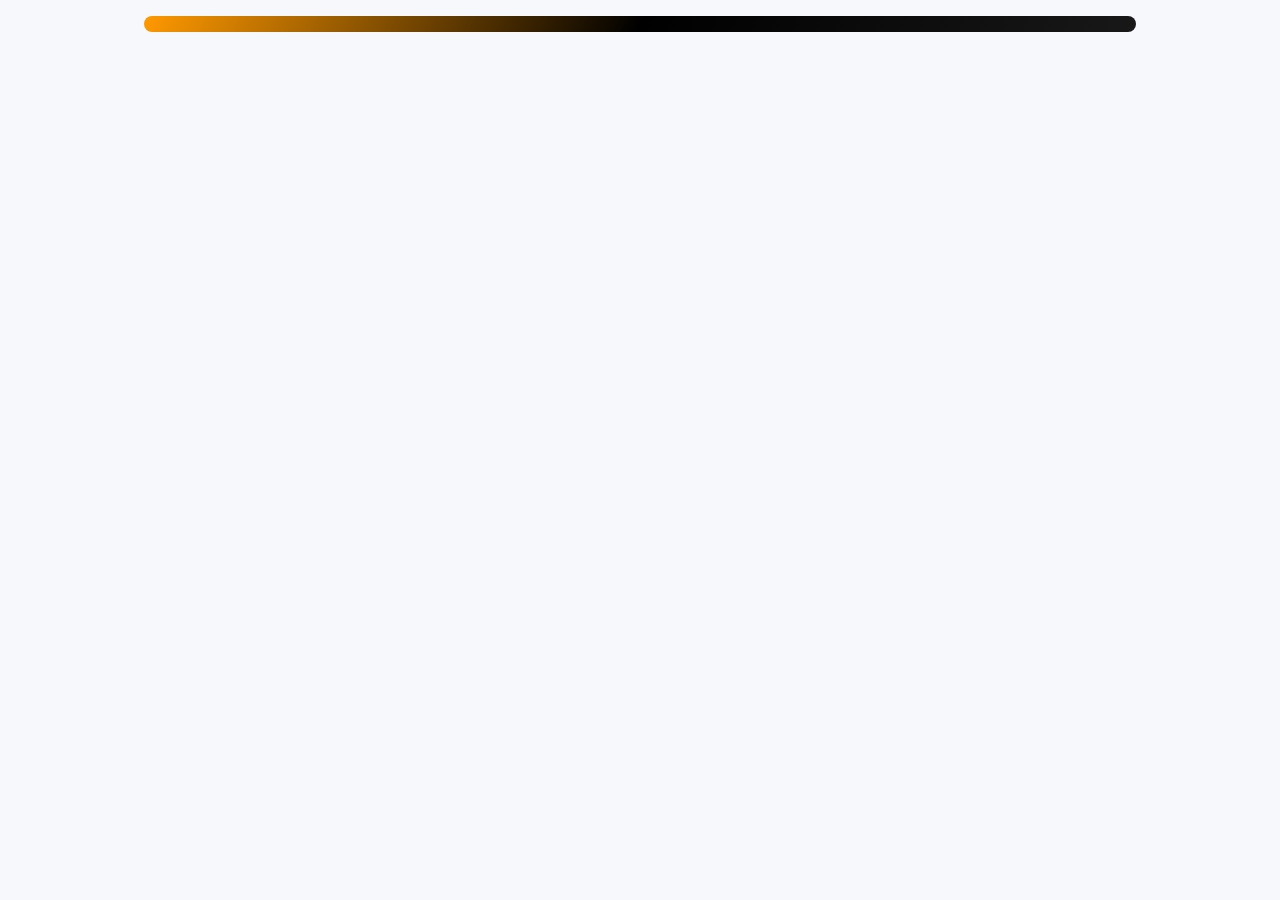
<file: pokemon.html>
<!DOCTYPE html>
<html lang="pt-BR">
    <!-- CREATED BY JULIANA NORGINI - GITHUB jnorgini (https://github.com/jnorgini) -->
    <head>
        <meta charset="UTF-8"/>
        <meta name="author" content="jnorgini"/>
        <meta http-equiv="X-UA-Compatible" content="IE=edge"/>
        <meta name="viewport" content="width=device-width, initial-scale=1.0"/>
        <link rel="icon" type="image/png" href="assets/img/favicon/favicon-16x16.png" sizes="16x16"/>
        <title>Pokedex</title>
        <link rel="stylesheet" href="assets/css/normalize.min.css" integrity="sha512-NhSC1YmyruXifcj/KFRWoC561YpHpc5Jtzgvbuzx5VozKpWvQ+4nXhPdFgmx8xqexRcpAglTj9sIBWINXa8x5w==" crossorigin="anonymous" referrerpolicy="no-referrer"/>
        <link rel="preconnect" href="https://fonts.googleapis.com"/>
        <link rel="preconnect" href="https://fonts.gstatic.com" crossorigin/>
        <link href="assets/css/font/css/font-style.css" rel="stylesheet"/>
        <link rel="stylesheet" href="https://cdnjs.cloudflare.com/ajax/libs/font-awesome/6.2.0/css/all.min.css"/>
        <link rel="stylesheet" href="assets/css/global.css"/>
        <link rel="stylesheet" href="assets/css/pokemon.css"/>
    </head>
    <body>
        <main>
            <section class="content">
                <div id="pokemonDesc" class="pokemons"></div>
            </section>
        </main>
        <script src="assets/js/pokemon.js"></script>
    </body>
</html>
</file>
<file: assets/css/font/css/font-style.css>
@font-face {
    font-family: "Roboto";
    font-style: normal;
    font-weight: 100;
    font-display: swap;
    src: url(https://fonts.gstatic.com/s/roboto/v30/KFOkCnqEu92Fr1MmgVxFIzIFKw.woff2) format("woff2");
    unicode-range: U+0460-052F, U+1C80-1C88, U+20B4, U+2DE0-2DFF, U+A640-A69F, U+FE2E-FE2F;
  }
  /* cyrillic */
  @font-face {
    font-family: "Roboto";
    font-style: normal;
    font-weight: 100;
    font-display: swap;
    src: url(https://fonts.gstatic.com/s/roboto/v30/KFOkCnqEu92Fr1MmgVxMIzIFKw.woff2) format("woff2");
    unicode-range: U+0301, U+0400-045F, U+0490-0491, U+04B0-04B1, U+2116;
  }
  /* greek-ext */
  @font-face {
    font-family: "Roboto";
    font-style: normal;
    font-weight: 100;
    font-display: swap;
    src: url(https://fonts.gstatic.com/s/roboto/v30/KFOkCnqEu92Fr1MmgVxEIzIFKw.woff2) format("woff2");
    unicode-range: U+1F00-1FFF;
  }
  /* greek */
  @font-face {
    font-family: "Roboto";
    font-style: normal;
    font-weight: 100;
    font-display: swap;
    src: url(https://fonts.gstatic.com/s/roboto/v30/KFOkCnqEu92Fr1MmgVxLIzIFKw.woff2) format("woff2");
    unicode-range: U+0370-03FF;
  }
  /* vietnamese */
  @font-face {
    font-family: "Roboto";
    font-style: normal;
    font-weight: 100;
    font-display: swap;
    src: url(https://fonts.gstatic.com/s/roboto/v30/KFOkCnqEu92Fr1MmgVxHIzIFKw.woff2) format("woff2");
    unicode-range: U+0102-0103, U+0110-0111, U+0128-0129, U+0168-0169, U+01A0-01A1, U+01AF-01B0, U+1EA0-1EF9, U+20AB;
  }
  /* latin-ext */
  @font-face {
    font-family: "Roboto";
    font-style: normal;
    font-weight: 100;
    font-display: swap;
    src: url(https://fonts.gstatic.com/s/roboto/v30/KFOkCnqEu92Fr1MmgVxGIzIFKw.woff2) format("woff2");
    unicode-range: U+0100-024F, U+0259, U+1E00-1EFF, U+2020, U+20A0-20AB, U+20AD-20CF, U+2113, U+2C60-2C7F, U+A720-A7FF;
  }
  /* latin */
  @font-face {
    font-family: "Roboto";
    font-style: normal;
    font-weight: 100;
    font-display: swap;
    src: url(https://fonts.gstatic.com/s/roboto/v30/KFOkCnqEu92Fr1MmgVxIIzI.woff2) format("woff2");
    unicode-range: U+0000-00FF, U+0131, U+0152-0153, U+02BB-02BC, U+02C6, U+02DA, U+02DC, U+2000-206F, U+2074, U+20AC, U+2122, U+2191, U+2193, U+2212, U+2215, U+FEFF, U+FFFD;
  }
  /* cyrillic-ext */
  @font-face {
    font-family: "Roboto";
    font-style: normal;
    font-weight: 300;
    font-display: swap;
    src: url(https://fonts.gstatic.com/s/roboto/v30/KFOlCnqEu92Fr1MmSU5fCRc4EsA.woff2) format("woff2");
    unicode-range: U+0460-052F, U+1C80-1C88, U+20B4, U+2DE0-2DFF, U+A640-A69F, U+FE2E-FE2F;
  }
  /* cyrillic */
  @font-face {
    font-family: "Roboto";
    font-style: normal;
    font-weight: 300;
    font-display: swap;
    src: url(https://fonts.gstatic.com/s/roboto/v30/KFOlCnqEu92Fr1MmSU5fABc4EsA.woff2) format("woff2");
    unicode-range: U+0301, U+0400-045F, U+0490-0491, U+04B0-04B1, U+2116;
  }
  /* greek-ext */
  @font-face {
    font-family: "Roboto";
    font-style: normal;
    font-weight: 300;
    font-display: swap;
    src: url(https://fonts.gstatic.com/s/roboto/v30/KFOlCnqEu92Fr1MmSU5fCBc4EsA.woff2) format("woff2");
    unicode-range: U+1F00-1FFF;
  }
  /* greek */
  @font-face {
    font-family: "Roboto";
    font-style: normal;
    font-weight: 300;
    font-display: swap;
    src: url(https://fonts.gstatic.com/s/roboto/v30/KFOlCnqEu92Fr1MmSU5fBxc4EsA.woff2) format("woff2");
    unicode-range: U+0370-03FF;
  }
  /* vietnamese */
  @font-face {
    font-family: "Roboto";
    font-style: normal;
    font-weight: 300;
    font-display: swap;
    src: url(https://fonts.gstatic.com/s/roboto/v30/KFOlCnqEu92Fr1MmSU5fCxc4EsA.woff2) format("woff2");
    unicode-range: U+0102-0103, U+0110-0111, U+0128-0129, U+0168-0169, U+01A0-01A1, U+01AF-01B0, U+1EA0-1EF9, U+20AB;
  }
  /* latin-ext */
  @font-face {
    font-family: "Roboto";
    font-style: normal;
    font-weight: 300;
    font-display: swap;
    src: url(https://fonts.gstatic.com/s/roboto/v30/KFOlCnqEu92Fr1MmSU5fChc4EsA.woff2) format("woff2");
    unicode-range: U+0100-024F, U+0259, U+1E00-1EFF, U+2020, U+20A0-20AB, U+20AD-20CF, U+2113, U+2C60-2C7F, U+A720-A7FF;
  }
  /* latin */
  @font-face {
    font-family: "Roboto";
    font-style: normal;
    font-weight: 300;
    font-display: swap;
    src: url(https://fonts.gstatic.com/s/roboto/v30/KFOlCnqEu92Fr1MmSU5fBBc4.woff2) format("woff2");
    unicode-range: U+0000-00FF, U+0131, U+0152-0153, U+02BB-02BC, U+02C6, U+02DA, U+02DC, U+2000-206F, U+2074, U+20AC, U+2122, U+2191, U+2193, U+2212, U+2215, U+FEFF, U+FFFD;
  }
  /* cyrillic-ext */
  @font-face {
    font-family: "Roboto";
    font-style: normal;
    font-weight: 500;
    font-display: swap;
    src: url(https://fonts.gstatic.com/s/roboto/v30/KFOlCnqEu92Fr1MmEU9fCRc4EsA.woff2) format("woff2");
    unicode-range: U+0460-052F, U+1C80-1C88, U+20B4, U+2DE0-2DFF, U+A640-A69F, U+FE2E-FE2F;
  }
  /* cyrillic */
  @font-face {
    font-family: "Roboto";
    font-style: normal;
    font-weight: 500;
    font-display: swap;
    src: url(https://fonts.gstatic.com/s/roboto/v30/KFOlCnqEu92Fr1MmEU9fABc4EsA.woff2) format("woff2");
    unicode-range: U+0301, U+0400-045F, U+0490-0491, U+04B0-04B1, U+2116;
  }
  /* greek-ext */
  @font-face {
    font-family: "Roboto";
    font-style: normal;
    font-weight: 500;
    font-display: swap;
    src: url(https://fonts.gstatic.com/s/roboto/v30/KFOlCnqEu92Fr1MmEU9fCBc4EsA.woff2) format("woff2");
    unicode-range: U+1F00-1FFF;
  }
  /* greek */
  @font-face {
    font-family: "Roboto";
    font-style: normal;
    font-weight: 500;
    font-display: swap;
    src: url(https://fonts.gstatic.com/s/roboto/v30/KFOlCnqEu92Fr1MmEU9fBxc4EsA.woff2) format("woff2");
    unicode-range: U+0370-03FF;
  }
  /* vietnamese */
  @font-face {
    font-family: "Roboto";
    font-style: normal;
    font-weight: 500;
    font-display: swap;
    src: url(https://fonts.gstatic.com/s/roboto/v30/KFOlCnqEu92Fr1MmEU9fCxc4EsA.woff2) format("woff2");
    unicode-range: U+0102-0103, U+0110-0111, U+0128-0129, U+0168-0169, U+01A0-01A1, U+01AF-01B0, U+1EA0-1EF9, U+20AB;
  }
  /* latin-ext */
  @font-face {
    font-family: "Roboto";
    font-style: normal;
    font-weight: 500;
    font-display: swap;
    src: url(https://fonts.gstatic.com/s/roboto/v30/KFOlCnqEu92Fr1MmEU9fChc4EsA.woff2) format("woff2");
    unicode-range: U+0100-024F, U+0259, U+1E00-1EFF, U+2020, U+20A0-20AB, U+20AD-20CF, U+2113, U+2C60-2C7F, U+A720-A7FF;
  }
  /* latin */
  @font-face {
    font-family: "Roboto";
    font-style: normal;
    font-weight: 500;
    font-display: swap;
    src: url(https://fonts.gstatic.com/s/roboto/v30/KFOlCnqEu92Fr1MmEU9fBBc4.woff2) format("woff2");
    unicode-range: U+0000-00FF, U+0131, U+0152-0153, U+02BB-02BC, U+02C6, U+02DA, U+02DC, U+2000-206F, U+2074, U+20AC, U+2122, U+2191, U+2193, U+2212, U+2215, U+FEFF, U+FFFD;
  }
  /* cyrillic-ext */
  @font-face {
    font-family: "Roboto";
    font-style: normal;
    font-weight: 700;
    font-display: swap;
    src: url(https://fonts.gstatic.com/s/roboto/v30/KFOlCnqEu92Fr1MmWUlfCRc4EsA.woff2) format("woff2");
    unicode-range: U+0460-052F, U+1C80-1C88, U+20B4, U+2DE0-2DFF, U+A640-A69F, U+FE2E-FE2F;
  }
  /* cyrillic */
  @font-face {
    font-family: "Roboto";
    font-style: normal;
    font-weight: 700;
    font-display: swap;
    src: url(https://fonts.gstatic.com/s/roboto/v30/KFOlCnqEu92Fr1MmWUlfABc4EsA.woff2) format("woff2");
    unicode-range: U+0301, U+0400-045F, U+0490-0491, U+04B0-04B1, U+2116;
  }
  /* greek-ext */
  @font-face {
    font-family: "Roboto";
    font-style: normal;
    font-weight: 700;
    font-display: swap;
    src: url(https://fonts.gstatic.com/s/roboto/v30/KFOlCnqEu92Fr1MmWUlfCBc4EsA.woff2) format("woff2");
    unicode-range: U+1F00-1FFF;
  }
  /* greek */
  @font-face {
    font-family: "Roboto";
    font-style: normal;
    font-weight: 700;
    font-display: swap;
    src: url(https://fonts.gstatic.com/s/roboto/v30/KFOlCnqEu92Fr1MmWUlfBxc4EsA.woff2) format("woff2");
    unicode-range: U+0370-03FF;
  }
  /* vietnamese */
  @font-face {
    font-family: "Roboto";
    font-style: normal;
    font-weight: 700;
    font-display: swap;
    src: url(https://fonts.gstatic.com/s/roboto/v30/KFOlCnqEu92Fr1MmWUlfCxc4EsA.woff2) format("woff2");
    unicode-range: U+0102-0103, U+0110-0111, U+0128-0129, U+0168-0169, U+01A0-01A1, U+01AF-01B0, U+1EA0-1EF9, U+20AB;
  }
  /* latin-ext */
  @font-face {
    font-family: "Roboto";
    font-style: normal;
    font-weight: 700;
    font-display: swap;
    src: url(https://fonts.gstatic.com/s/roboto/v30/KFOlCnqEu92Fr1MmWUlfChc4EsA.woff2) format("woff2");
    unicode-range: U+0100-024F, U+0259, U+1E00-1EFF, U+2020, U+20A0-20AB, U+20AD-20CF, U+2113, U+2C60-2C7F, U+A720-A7FF;
  }
  /* latin */
  @font-face {
    font-family: "Roboto";
    font-style: normal;
    font-weight: 700;
    font-display: swap;
    src: url(https://fonts.gstatic.com/s/roboto/v30/KFOlCnqEu92Fr1MmWUlfBBc4.woff2) format("woff2");
    unicode-range: U+0000-00FF, U+0131, U+0152-0153, U+02BB-02BC, U+02C6, U+02DA, U+02DC, U+2000-206F, U+2074, U+20AC, U+2122, U+2191, U+2193, U+2212, U+2215, U+FEFF, U+FFFD;
  }
</file>
<file: assets/css/global.css>
* {
    font-family: "Roboto", sans-serif;
    box-sizing: border-box;
    text-decoration: none;
  }
  
  body {
    background-color: #f6f8fc;
  }
  
  .content {
    width: 100%;
    height: 100%;
    padding: 0.5rem 0.5rem;
    margin: 0;
    background: linear-gradient(113deg, #ff9900 0%, #000000 50%, rgb(24 24 24) 100%);
    border-radius: 1rem;
  }
  
  .content h1 {
    font-family: "SnackerComic_PerosnalUseOnly";
    font-size: 4rem;
    margin: 0;
    padding: 0.5rem 0.5rem;
    text-align: center;
    color: #000;
  }
  .content h2 {
    font-size: 0.9rem;
    padding: 0.5rem 0.5rem;
    margin: 0;
    text-align: center;
    color: #000;
  }
  
  @media screen and (min-width: 992px) {
    .content {
        max-width: 992px;
        height: auto;
        margin: 1rem auto;
        border-radius: 1rem;
    }
  }
</file>
<file: assets/css/pokemon.css>
.pokemons {
    margin: 0;
    padding: 0;
    list-style: none;
}

.normal {
    background-color: #a6a877;
}

.grass {
    background-color: #77c850;
}

.fire {
    background-color: #ee7f30;
}

.water {
    background-color: #678fee;
}

.electric {
    background-color: #f7cf2e;
}

.ice {
    background-color: #98d5d7;
}

.ground {
    background-color: #dfbf69;
}

.flying {
    background-color: #a98ff0;
}

.poison {
    background-color: #a040a0;
}

.fighting {
    background-color: #bf3029;
}

.psychic {
    background-color: #f65687;
}

.dark {
    background-color: #725847;
}

.rock {
    background-color: #b8a137;
}

.bug {
    background-color: #a8b720;
}

.ghost {
    background-color: #6e5896;
}

.steel {
    background-color: #b9b7cf;
}

.dragon {
    background-color: #6f38f6;
}

.fairy {
    background-color: #f9aec7;
}

.pokemon {
    display: flex;
    flex-direction: column;
    margin: 0.5rem;
    padding: 1rem;
    border-radius: 1rem;
}

.pokemon .number {
    color: #fff;
    text-align: right;
    font-size: 2rem;
}

.pokemon .name {
    font-size: 2rem;
    font-family: "Roboto", sans-serif;
    text-align: left;
    text-transform: capitalize;
    color: #fff;
    margin-bottom: 0.25rem;
}

.pokemon .types {
    color: #fff;
    padding: 0;
    margin: 0.25rem 0;
    font-size: 1rem;
    list-style: none;
    display: flex;
    gap: 0.25rem;
}

.pokemon .types .type {
    padding: 0.25rem 0.5rem;
    border-radius: 1rem;
    filter: brightness(1.1);
    text-align: center;
}

.pokemon img {
    max-width: 100%;
    height: 20rem;
    filter: drop-shadow(0 0 4px white);
}

.fa {
    color: #fff;
    font-size: 1rem;
}

#backButton {
    font-size: 4rem;
    color: #fff;
    background-color: #6c79db;
    border: none;
    border-radius: 1rem;
}

.descrition {
    background-color: #fff;
    display: flex;
    flex-direction: column;
    margin: 1rem 0;
    padding: 1rem;
    border-radius: 1rem;
}

.header {
    display: grid;
    grid-template-columns: 1fr 1fr;
    align-items: center;
}

hr {
    width: 100%;
}
</file>
